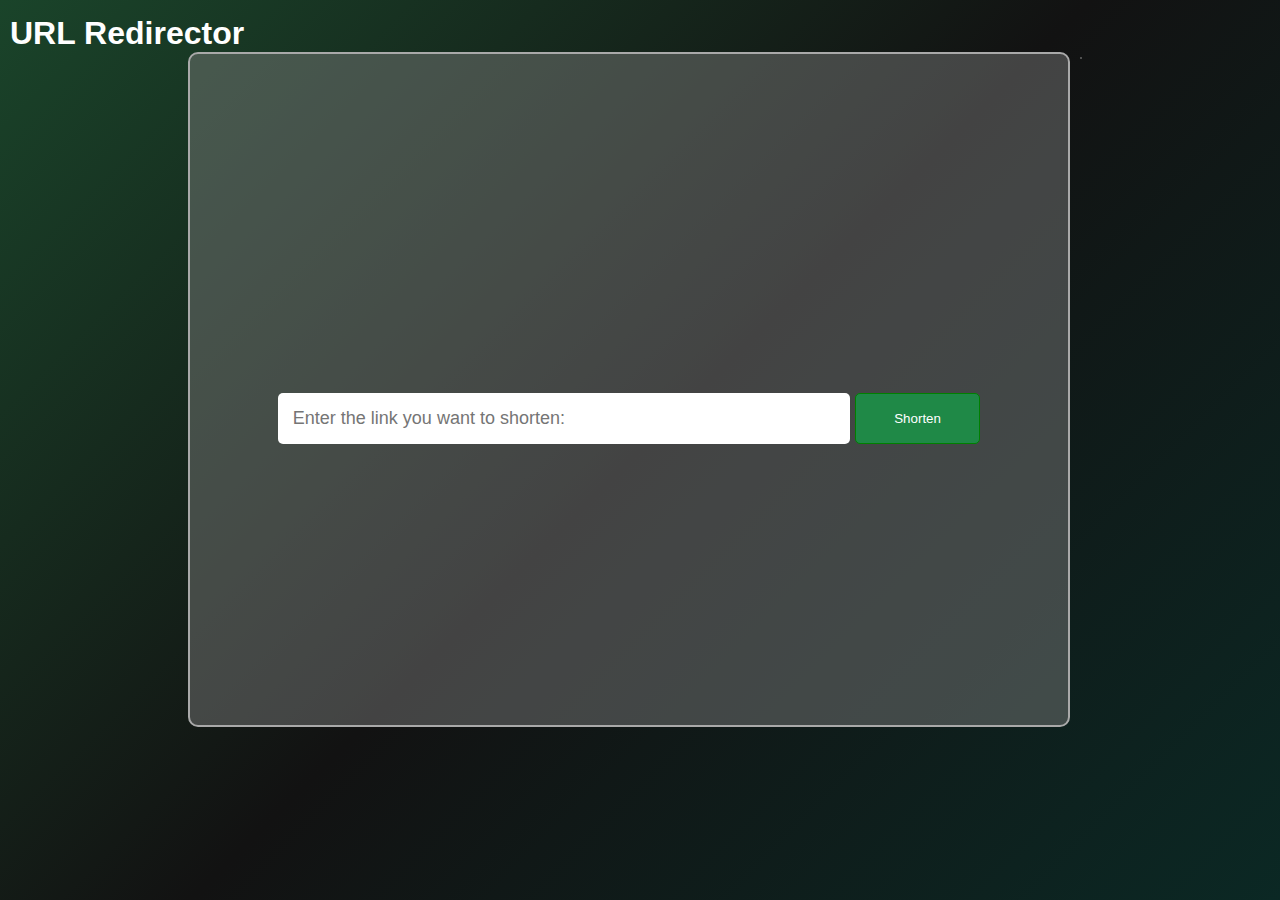
<file: ShortURL/index.html>
<!DOCTYPE html>
<html lang="en">
<head>
    <meta charset="UTF-8">
    <meta http-equiv="X-UA-Compatible" content="IE=edge">
    <meta name="viewport" content="width=device-width, initial-scale=1.0">
    <title>Safest URL Redirector</title>
    <link rel="stylesheet" href="style.css">
    <link rel="stylesheet" href="https://cdnjs.cloudflare.com/ajax/libs/font-awesome/5.15.3/css/all.min.css">
</head>
<body>
    <div class="Todo_container">
        <div class="topbar">
            <h1>URL Redirector</h1>

        </div>
        <div class="wrapper">
            <main>
                <div class="urlEntry_container">
                    <div class="container">
                        <p class="prompt"><i class="fas"></i><span>Kindly enter a valid URL</span></p>
                        <input type="text" name="inputID" id="inputID" style="display: none;" placeholder="Enter the Link ID you want to assign:">
                        <div class="input">
                            <input type="text" name="inputURL" id="inputURL" placeholder="Enter the link you want to shorten:">
                            <button id="shrtnBtn">Shorten</button>
                        </div>
                        <div class="output">
                            <i id="spinner" class="fas fa-spinner"></i>
                            <div class="content" style="display: none;">
                                <h4>Here is your transformed link</h4>
                                <span class="outLink">
                                    <a href="" target="_blank"></a>
                                    <i id="copyOutput" class="fas fa-copy"></i>
                                </span>
                            </div>
                        </div>
                    </div>
                </div>
            </main>
            <div class="sidebar">
                <div class="content"></div>
            </div>
        </div>
    </div>

    <script>
        
    </script>
    <!-- <script src="https://code.jquery.com/jquery-3.6.4.min.js"></script> -->
    <script src="script.js"></script>
</body>
</html>
</file>
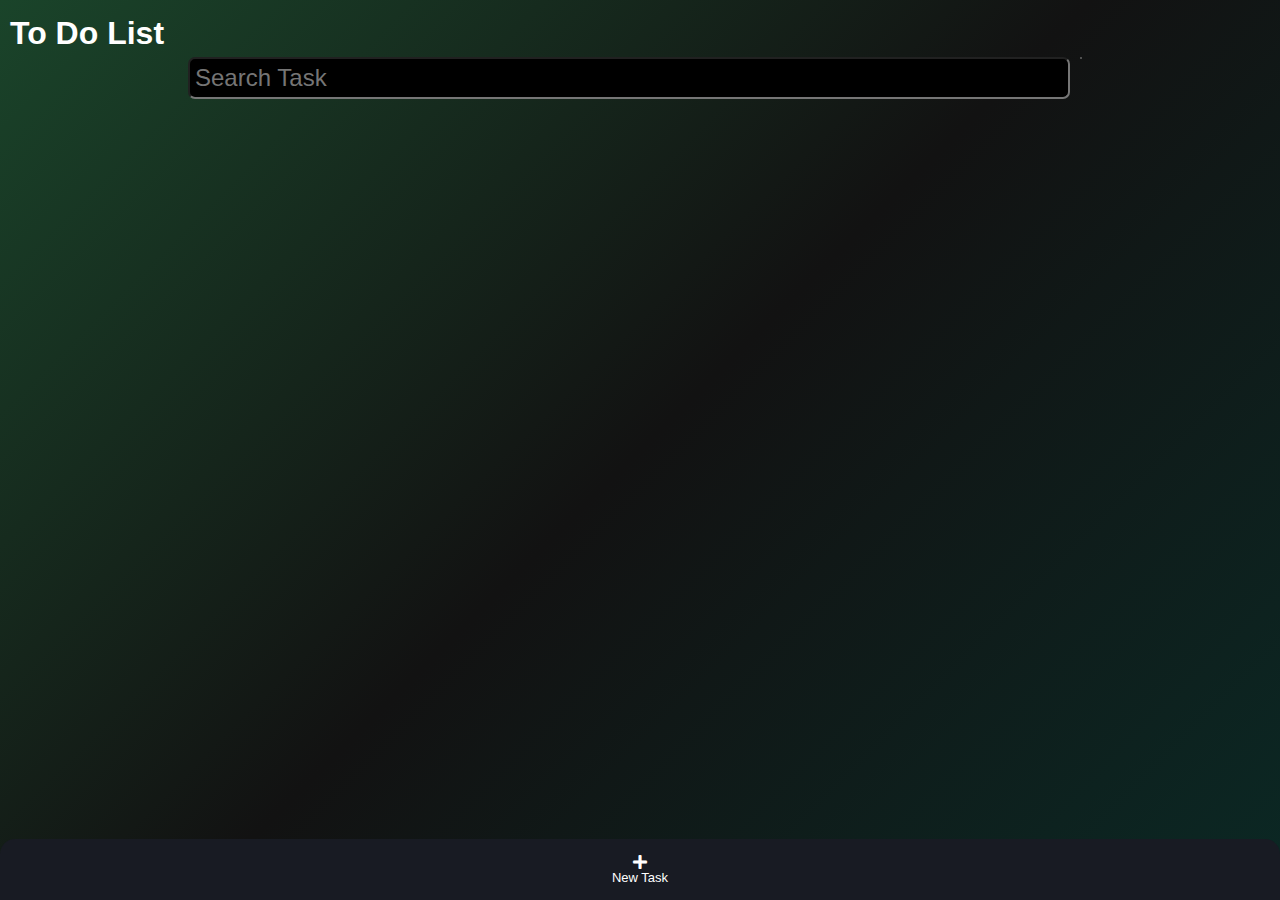
<file: todo/index.html>
<!DOCTYPE html>
<html lang="en">
<head>
    <meta charset="UTF-8">
    <meta http-equiv="X-UA-Compatible" content="IE=edge">
    <meta name="viewport" content="width=device-width, initial-scale=1.0">
    <title>To Do List</title>
    <link rel="stylesheet" href="styles.css">
    <link rel="stylesheet" href="https://cdnjs.cloudflare.com/ajax/libs/font-awesome/5.15.3/css/all.min.css">
</head>
<!--
    1. Sound Effects
    2. Animation While Loading
    3. Dark Mode
    4. Task Category
    5. Alarm Task
    6. Task Search Box
    7. Note making App
    8. Undo option 
-->
<body>
    <div class="Todo_container">
        <div class="topbar">
            <h1>To Do List</h1>

        </div>
        <div class="wrapper">
            <main>
                <input type="text" name="SearchBox" id="SearchBox" placeholder="Search Task">
                <div class="categContainer" id="categContainer"></div>
                <div class="Todo_wrapper" id="tasksHolder">
                </div>
                <div class="Todo_wrapper" id="tasksHolder_Comp">
                </div>
            </main>
            <div class="sidebar">
                <div class="content"></div>
            </div>
        </div>
        <div class="menuBar">
            <span id="addNew"><i class="fa fa-plus"></i><p>New Task</p></span>
            <span style="display: none;" id="ShowComp"><i class="fa fa-clock"></i></i><p>Completed Tasks</p></span>
        </div>
    </div>
    <div class="inputHolder">
        <div class="wrapper">
            <div class="crossCl">
                <i class="fas fa-times-circle"></i>
            </div>
            <h1>Add To Do List</h1>
            <div class="ToDo_input">
                <input type="text" name="TodoList_Task" id="TodoList_Task" placeholder="Enter Task to complete">
                <input type="text" name="TodoList_Category" id="TodoList_Category" placeholder="Enter  (if any)" list="Category-list">
                <textarea name="TodoList_Description" id="TodoList_Description" cols="15" rows="10" placeholder="Enter Description (if any)"></textarea>
                <span>
                    <button id="inputBtn">Add Task</button>
                </span>
            </div>
        </div>

        <datalist id="Category-list">
        </datalist>
        
    </div>

    <script>
        var DivTodo_container = document.querySelector(".Todo_container");
        var searchTextBx = document.getElementById("SearchBox");
        var BtnCloseInputHolder = document.querySelector(".inputHolder .crossCl i");
        var DivTodoInput_container = document.querySelector(".inputHolder");
        var DivTodoListContainer = document.getElementById("tasksHolder");
        var DivTodoListContainer_Comp = document.getElementById("tasksHolder_Comp");
        var BtnInput = document.querySelector("#inputBtn");
        var BtnAddNewTask = document.querySelector("#addNew");
        var SingleTask, DeleteTask, ComplteTask, InComplteTask, allTasksTitle;
        var User = "Bishal";
        var TempID = "";
        var isModalShown = false;

        var ToDoList = new Array();
    </script>

    <script src="BEscript.js"></script>
    <script src="FEscript.js"></script>
</body>
</html>
</file>
<file: ShortURL/style.css>
*{
    margin: 0px;
    padding: 0px;
    box-sizing: border-box;
    font-family: 'Gill Sans', 'Gill Sans MT', Calibri, 'Trebuchet MS', sans-serif;
    transition: 0.5s all ease-in-out;
}

.wrapper{
    display: flex;
    justify-content: center;
}

.wrapper main{
    /* flex:2.3; */
    width: 70%;
}
.wrapper .sidebar{
    /* flex:0.7; */
    max-width: 30%;
    padding: 5px 10px;
}
.wrapper .sidebar .content{
    border: 1px solid grey;
    border-radius: 5px;
}

.wrapper main .urlEntry_container{
    min-height: 75vh;
    display: flex;
    flex-direction: column;
    align-items: center;
    justify-content: center;
    /* filter: blur(1px); */
    background-color: #80808073;
    border-radius: 10px;
    border: 2px solid darkgrey;
}
.wrapper main .urlEntry_container .container{
    width: 80%;
    display: flex;
    justify-content: center;
    align-items: center;
    flex-direction: column;
} 
.wrapper main .urlEntry_container .container .output .outLink{
    display: flex;
    justify-content: center;
    align-items: center;
    margin: 10px;
}
.wrapper main .urlEntry_container .container .output .outLink a{
    background-color: #fff;
    color: black;
    text-decoration: none;
    padding: 10px;
    border-radius: 5px 0px 0px 5px;
}

.wrapper main .urlEntry_container .container .output .content{
    display: none;
    flex-direction: column;
    justify-content: center;
    align-items: center;
}

.wrapper main .urlEntry_container .container .output #spinner{
    font-size: xxx-large;
    display: none;
    animation: spin 3s linear infinite;
}
@keyframes spin {
    0%{
        transform: rotate(0deg)
    }
    100%{
        transform: rotate(360deg)
    }
}

@keyframes fadeAway {
    0%{
        opacity: 1;
    }
    95%{
        opacity: 0;
    }
}

.wrapper main .urlEntry_container .container .prompt{
    padding: 10px;
    margin: 10px;
    border-radius: 3px;
    opacity: 0;
}
.wrapper main .urlEntry_container .container .prompt i{
    margin: 0 10px;
    font-size: larger;
}
.wrapper main .urlEntry_container .container .prompt.show{
    animation: fadeAway 5s linear ;
}
.wrapper main .urlEntry_container .container .prompt.error{
    background-color: #e30b3de3;
}
.wrapper main .urlEntry_container .container .prompt.success{
    background-color: #40c92ee3;
}

.wrapper main .urlEntry_container .container .output .outLink i{
    background-color: #3eaf76;
    border-radius: 0px 5px 5px 0px;
    cursor: pointer;
    padding: 9px;
    font-size: x-large;
}
.wrapper main .urlEntry_container .container .output .outLink i:hover{
    background-color: #164e16;
}

.wrapper main .urlEntry_container .container .output{
    width: 100%;
    /* display: flex; */
    display: none;
    flex-direction: column;
    padding: 15px 10px;
    justify-content: center;
    align-items: center;
    background-color: #1f8947;
    border-radius: 5px;
}
.wrapper main .urlEntry_container .container .input{
    display: flex;
    width: 100%;
}
.wrapper main .urlEntry_container .container input[type=text]{
    padding: 15px;
    margin-right: 5px !important;
    border-radius: 5px;
    border: 0px;
    width: 100%;
    font-size: large;
}
.wrapper main .urlEntry_container .container button{
    width: 150px;
    padding: 10px;
    color: #fff;
    background-color: #1f8947;
    border: 1px solid green;
    cursor: pointer;
    border-radius: 5px;
}
.wrapper main .urlEntry_container .container button:hover{
    box-shadow: 0 0 4px 1px white;
}

.wrapper main .urlEntry_container .container input[type=text], .wrapper main .urlEntry_container .container button{
    margin: 10px 0;
}

.wrapper main .categContainer{
    display: flex;
    justify-content: center;
    flex-wrap: wrap;
}
.wrapper main .categContainer .categs.active{
    background-color: forestgreen;
}
.wrapper main .categContainer .categs{
    border: 2px solid #fff;
    border-radius: 50px;
    padding: 5px 15px;
    margin: 10px 15px;
    cursor: pointer;
}

.wrapper main .categContainer .categs i{
    margin: 0 5px;
}

.Todo_container{
    background-image: linear-gradient(315deg, #0b2824, #121212, #1a442a);
    color: #fff;
    padding: 15px 10px;
    min-height: 100vh;
    overflow-x: hidden;
}

.Todo_container #SearchBox{
    width: 100%;
    padding: 5px;
    margin: 5px 0;
    background-color: #000;
    border-radius: 7px;
    color: grey;
    font-size: x-large;
}

.Todo_wrapper .noData{
    padding: 50px 10px;
    background-color: #181b23;
    border-radius: 5px;
    background-image: linear-gradient(315deg, black, #215431);
    box-shadow: 0 0 5px 3px #63cd54;
}
.Todo_wrapper .task.hide{
    display: none;
}
.Todo_wrapper .task .details{
    width: 60%;
}
.Todo_wrapper .task .details h2,h3,h4{
    width: fit-content;
}
.Todo_wrapper .task .details h2{font-size: larger;}
.Todo_wrapper .task .details h3{font-size: medium;}
.Todo_wrapper .task .details h4{font-size: small;}

.Todo_wrapper{
    display: flex;
    flex-direction: column;
    padding-bottom: 10vh;
    justify-content: center;
    align-items: center;
}
.Todo_wrapper .task *{
    cursor: pointer;
}
.Todo_wrapper .task{
    display: flex;
    align-items: center;
    border-radius: 10px;
    margin: 3px 0;
    padding: 5px;
    width: 100%;
    background-image: linear-gradient(45deg, #181b23, #484848);
}
.Todo_wrapper#tasksHolder_Comp{display: none;}
.Todo_wrapper#tasksHolder_Comp .task {
    background-image: linear-gradient(45deg, #181b23, #43b925);
}
.Todo_wrapper .task.delete{
    background-image: linear-gradient(45deg, #181b23, #f90909);
    animation-name: DeleteAnimate;
    animation-duration: 1s;
}

@keyframes DeleteAnimate {
    0% {
        transform : translateX(0);
        opacity : 1;
    }
    100% {
        transform : translateX(100vw);
        opacity : 0;
    }
}

.Todo_wrapper .task.comp{
    background-image: linear-gradient(45deg, #181b23, #17c725);
    animation-name: CompAnimate;
    animation-duration: 1s;
}

@keyframes DeleteAnimate {
    0% {
        transform : translateX(0);
        opacity : 1;
    }
    100% {
        transform : translateX(-100vw);
        opacity : 0;
    }
}
.Todo_wrapper .task:hover{
    box-shadow: 0 0 6px 3px grey;
    transform: scale(1.005);
}
.Todo_wrapper .task .fa-check-circle, .Todo_wrapper .task .fa-times-circle{
    margin: 15px;
    font-size: xx-large;
}
.Todo_wrapper .task  .action i{
    margin: 0 15px;
}
.Todo_wrapper .task input[type=checkbox]{
    margin: 5px;
}

.menuBar{
    position: fixed;
    bottom: 0;
    left: 0;
    padding: 15px;
    background-color: #181b23;
    width: 100%;
    border-radius: 15px 15px 0 0;
    display: flex;
    justify-content: space-evenly;
    align-items: center;
}


.inputHolder{
    position: fixed;
    top: 0;
    left: 0;
    display: flex;
    flex-direction: column;
    justify-content: center;
    align-items: center;
    width: 100%;
    height: 100%;
    background: #2e2e2ea6;

    display: none;
}
.inputHolder .wrapper{
    flex-direction: column;
    width: 80%;
    padding: 10px;
    background-color: #5c5c5cc2;
    border: 1px solid grey;
    border-radius: 10px;
}
.inputHolder h1{color: #fff;}
.inputHolder .ToDo_input{
    display: flex;
    flex-direction: column;
    justify-content: center;
    align-items: center;
    padding: 10px;
    background-color: #121212;
    border-radius: 5px;
}

.inputHolder .ToDo_input input, .inputHolder .ToDo_input textarea , .inputHolder .ToDo_input button{
    width: 100%;
    padding: 5px;
    margin: 5px 0;
    border-radius: 5px;
}

.inputHolder .crossCl{
    display: flex;
    justify-content: end;
}
.inputHolder .crossCl i{
    font-size: xx-large;
    color: #b70000;
    border: 3px solid #fff;
    background-color: #fff;
    border-radius: 50%;
    cursor: pointer;
    position: absolute;
    translate: 30px -30px;
}
.inputHolder .ToDo_input button{
    width: 150px;
    border-radius: 50px;
    color: #fff;
    background-color: #000;
    cursor: pointer;
    border: 5px solid #fd5c55;
}
.menuBar i{
    display: flex;
    flex-direction: column;
    align-items: center;
    justify-content: center;
}

.menuBar span{
    cursor: pointer;
}
.menuBar p{
    font-size: small;
}

@media screen and (max-width: 768px){
    .wrapper {
        flex-direction: column;
    }
    .wrapper main, .wrapper .sidebar{
        width: 100%;
        max-width: 100%;
    }
    .wrapper main .urlEntry_container .container .input{
        flex-direction: column;
    }
    .wrapper main .urlEntry_container .container input[type=text], .wrapper main .urlEntry_container .container button{
        width: 100%;
    }
}
</file>
<file: todo/styles.css>
*{
    margin: 0px;
    padding: 0px;
    box-sizing: border-box;
    font-family: 'Gill Sans', 'Gill Sans MT', Calibri, 'Trebuchet MS', sans-serif;
    transition: 0.5s all ease-in-out;
}

.wrapper{
    display: flex;
    justify-content: center;
}

.wrapper main{
    /* flex:2.3; */
    width: 70%;
}
.wrapper .sidebar{
    /* flex:0.7; */
    max-width: 30%;
    padding: 5px 10px;
}
.wrapper .sidebar .content{
    border: 1px solid grey;
    border-radius: 5px;
}

.wrapper main .categContainer{
    display: flex;
    justify-content: center;
    flex-wrap: wrap;
}
.wrapper main .categContainer .categs.active{
    background-color: forestgreen;
}
.wrapper main .categContainer .categs{
    border: 2px solid #fff;
    border-radius: 50px;
    padding: 5px 15px;
    margin: 10px 15px;
    cursor: pointer;
}

.wrapper main .categContainer .categs i{
    margin: 0 5px;
}

.Todo_container{
    background-image: linear-gradient(315deg, #0b2824, #121212, #1a442a);
    color: #fff;
    padding: 15px 10px;
    min-height: 100vh;
    overflow-x: hidden;
}

.Todo_container #SearchBox{
    width: 100%;
    padding: 5px;
    margin: 5px 0;
    background-color: #000;
    border-radius: 7px;
    color: grey;
    font-size: x-large;
}

.Todo_wrapper .noData{
    padding: 50px 10px;
    background-color: #181b23;
    border-radius: 5px;
    background-image: linear-gradient(315deg, black, #215431);
    box-shadow: 0 0 5px 3px #63cd54;
}
.Todo_wrapper .task.hide{
    display: none;
}
.Todo_wrapper .task .details{
    width: 60%;
}
.Todo_wrapper .task .details h2,h3,h4{
    width: fit-content;
}
.Todo_wrapper .task .details h2{font-size: larger;}
.Todo_wrapper .task .details h3{font-size: medium;}
.Todo_wrapper .task .details h4{font-size: small;}

.Todo_wrapper{
    display: flex;
    flex-direction: column;
    padding-bottom: 10vh;
    justify-content: center;
    align-items: center;
}
.Todo_wrapper .task *{
    cursor: pointer;
}
.Todo_wrapper .task{
    display: flex;
    align-items: center;
    border-radius: 10px;
    margin: 3px 0;
    padding: 5px;
    width: 100%;
    background-image: linear-gradient(45deg, #181b23, #484848);
}
.Todo_wrapper#tasksHolder_Comp{display: none;}
.Todo_wrapper#tasksHolder_Comp .task {
    background-image: linear-gradient(45deg, #181b23, #43b925);
}
.Todo_wrapper .task.delete{
    background-image: linear-gradient(45deg, #181b23, #f90909);
    animation-name: DeleteAnimate;
    animation-duration: 1s;
}

@keyframes DeleteAnimate {
    0% {
        transform : translateX(0);
        opacity : 1;
    }
    100% {
        transform : translateX(100vw);
        opacity : 0;
    }
}

.Todo_wrapper .task.comp{
    background-image: linear-gradient(45deg, #181b23, #17c725);
    animation-name: CompAnimate;
    animation-duration: 1s;
}

@keyframes DeleteAnimate {
    0% {
        transform : translateX(0);
        opacity : 1;
    }
    100% {
        transform : translateX(-100vw);
        opacity : 0;
    }
}
.Todo_wrapper .task:hover{
    box-shadow: 0 0 6px 3px grey;
    transform: scale(1.005);
}
.Todo_wrapper .task .fa-check-circle, .Todo_wrapper .task .fa-times-circle{
    margin: 15px;
    font-size: xx-large;
}
.Todo_wrapper .task  .action i{
    margin: 0 15px;
}
.Todo_wrapper .task input[type=checkbox]{
    margin: 5px;
}

.menuBar{
    position: fixed;
    bottom: 0;
    left: 0;
    padding: 15px;
    background-color: #181b23;
    width: 100%;
    border-radius: 15px 15px 0 0;
    display: flex;
    justify-content: space-evenly;
    align-items: center;
}


.inputHolder{
    position: fixed;
    top: 0;
    left: 0;
    display: flex;
    flex-direction: column;
    justify-content: center;
    align-items: center;
    width: 100%;
    height: 100%;
    background: #2e2e2ea6;

    display: none;
}
.inputHolder .wrapper{
    flex-direction: column;
    width: 80%;
    padding: 10px;
    background-color: #5c5c5cc2;
    border: 1px solid grey;
    border-radius: 10px;
}
.inputHolder h1{color: #fff;}
.inputHolder .ToDo_input{
    display: flex;
    flex-direction: column;
    justify-content: center;
    align-items: center;
    padding: 10px;
    background-color: #121212;
    border-radius: 5px;
}

.inputHolder .ToDo_input input, .inputHolder .ToDo_input textarea , .inputHolder .ToDo_input button{
    width: 100%;
    padding: 5px;
    margin: 5px 0;
    border-radius: 5px;
}

.inputHolder .crossCl{
    display: flex;
    justify-content: end;
}
.inputHolder .crossCl i{
    font-size: xx-large;
    color: #b70000;
    border: 3px solid #fff;
    background-color: #fff;
    border-radius: 50%;
    cursor: pointer;
    position: absolute;
    translate: 30px -30px;
}
.inputHolder .ToDo_input button{
    width: 150px;
    border-radius: 50px;
    color: #fff;
    background-color: #000;
    cursor: pointer;
    border: 5px solid #fd5c55;
}
.menuBar i{
    display: flex;
    flex-direction: column;
    align-items: center;
    justify-content: center;
}

.menuBar span{
    cursor: pointer;
}
.menuBar p{
    font-size: small;
}

@media screen and (max-width: 768px){
    .wrapper {
        flex-direction: column;
    }
    .wrapper main, .wrapper .sidebar{
        width: 100%;
        max-width: 100%;
    }
}
</file>
